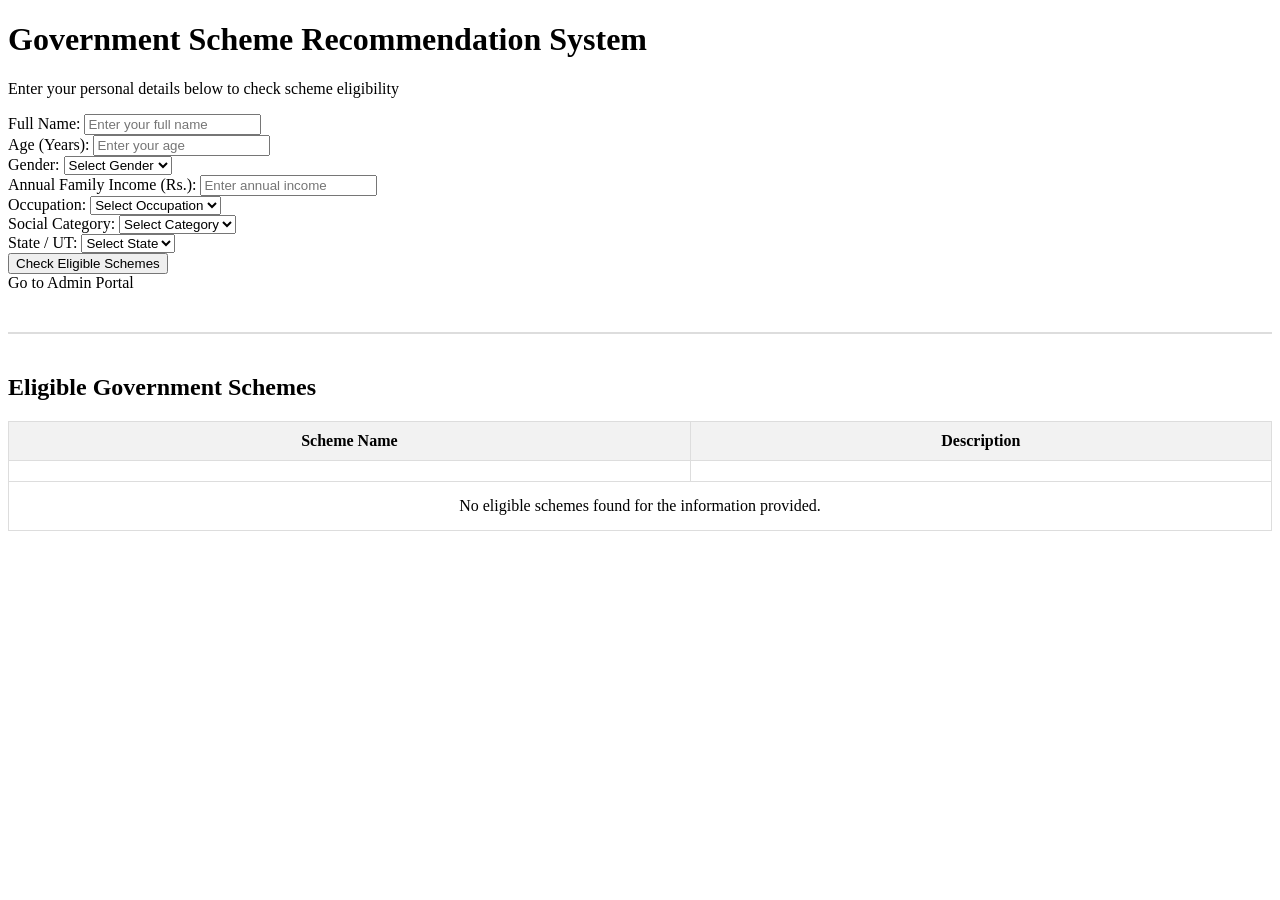
<file: target/classes/templates/index.html>
<!DOCTYPE html>
<html lang="en" xmlns:th="http://www.thymeleaf.org">
<head>
    <meta charset="UTF-8">
    <meta name="viewport" content="width=device-width, initial-scale=1.0">
    <title>Government Scheme Recommendation System</title>
    <!-- Thymeleaf style loading from static folder -->
    <link rel="stylesheet" th:href="@{/style.css}">
</head>
<body>

    <div class="container">
        <h1 id="pageTitle">Government Scheme Recommendation System</h1>
        <p class="subtitle">Enter your personal details below to check scheme eligibility</p>

        <!-- Submit to the /results endpoint -->
        <form id="recommendationForm" th:action="@{/results}" method="GET">
            
            <div class="form-group">
                <label for="name">Full Name:</label>
                <input type="text" id="name" name="name" placeholder="Enter your full name" required>
            </div>

            <div class="form-group">
                <label for="age">Age (Years):</label>
                <input type="number" id="age" name="age" placeholder="Enter your age" required>
            </div>

            <div class="form-group">
                <label for="gender">Gender:</label>
                <select id="gender" name="gender" required>
                    <option value="">Select Gender</option>
                    <option th:each="g : ${genders}" th:value="${g}" th:text="${g}"></option>
                </select>
            </div>

            <div class="form-group">
                <label for="income">Annual Family Income (Rs.):</label>
                <input type="number" id="income" name="income" placeholder="Enter annual income" required>
            </div>

            <div class="form-group">
                <label for="occupation">Occupation:</label>
                <select id="occupation" name="occupation" required>
                    <option value="">Select Occupation</option>
                    <option th:each="o : ${occupations}" th:value="${o}" th:text="${o}"></option>
                </select>
            </div>

            <div class="form-group">
                <label for="category">Social Category:</label>
                <select id="category" name="category" required>
                    <option value="">Select Category</option>
                    <option th:each="c : ${categories}" th:value="${c}" th:text="${c}"></option>
                </select>
            </div>

            <div class="form-group">
                <label for="state">State / UT:</label>
                <select id="state" name="state" required>
                    <option value="">Select State</option>
                    <option th:each="s : ${states}" th:value="${s}" th:text="${s}"></option>
                </select>
            </div>

            <button type="submit" id="submitBtn" class="btn">Check Eligible Schemes</button>
        </form>

        <div class="nav-link">
            <a th:href="@{/admin}" id="adminLink">Go to Admin Portal</a>
        </div>
        
        <!-- Results Section -->
        <div th:if="${eligibleSchemes != null}" style="margin-top: 40px; border-top: 2px solid #ddd; padding-top: 20px;">
            <h2>Eligible Government Schemes</h2>
            
            <p th:if="${error}" th:text="${error}" style="color:red;"></p>
            
            <table class="styled-table" style="width: 100%; border-collapse: collapse; margin-top: 15px;">
                <thead>
                    <tr style="background-color: #f2f2f2;">
                        <th style="padding: 10px; border: 1px solid #ddd;">Scheme Name</th>
                        <th style="padding: 10px; border: 1px solid #ddd;">Description</th>
                    </tr>
                </thead>
                <tbody>
                    <tr th:each="scheme : ${eligibleSchemes}">
                        <td th:text="${scheme.schemeName}" style="padding: 10px; border: 1px solid #ddd;"></td>
                        <td th:text="${scheme.description}" style="padding: 10px; border: 1px solid #ddd;"></td>
                    </tr>
                    <tr th:if="${#lists.isEmpty(eligibleSchemes)}">
                        <td colspan="2" style="text-align:center; padding: 15px; border: 1px solid #ddd;">No eligible schemes found for the information provided.</td>
                    </tr>
                </tbody>
            </table>
        </div>
        
    </div>

</body>
</html>
</file>
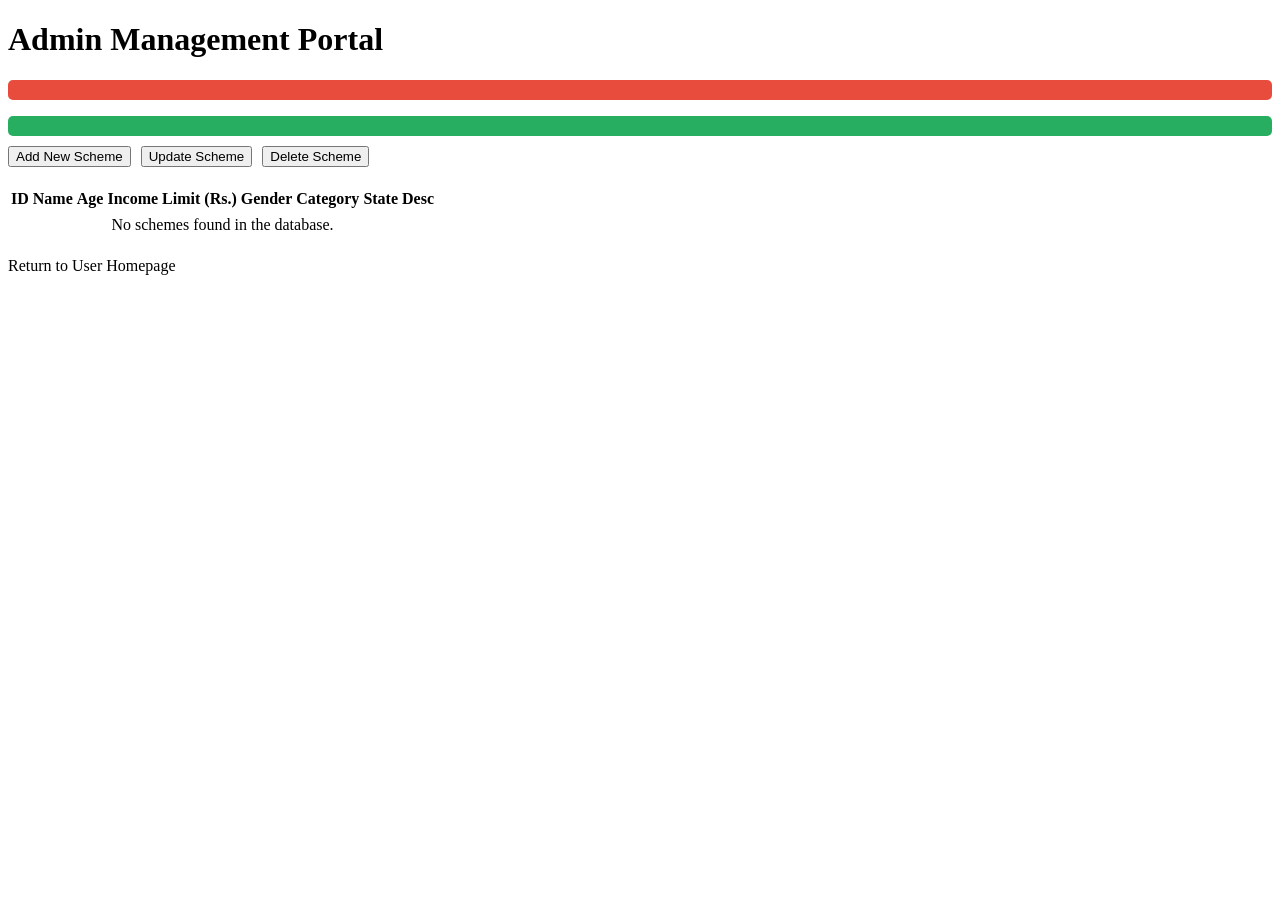
<file: target/classes/templates/admin.html>
<!DOCTYPE html>
<html lang="en" xmlns:th="http://www.thymeleaf.org">
<head>
    <meta charset="UTF-8">
    <meta name="viewport" content="width=device-width, initial-scale=1.0">
    <title>Admin Portal - Government Schemes</title>
    <link rel="stylesheet" th:href="@{/style.css}">
    <style>
        .admin-form { border: 1px solid #ddd; padding: 15px; margin-top: 15px; display: none; background: #f9f9f9; border-radius: 5px; }
        .admin-form input { margin-bottom: 10px; width: 100%; box-sizing: border-box; padding: 8px; }
    </style>
</head>
<body>
    <div class="container wide">
        <h1 id="adminTitle">Admin Management Portal</h1>

        <p th:if="${error}" th:text="${error}" style="color: #fff; background: #e74c3c; padding: 10px 15px; border-radius: 5px; margin-bottom: 10px;"></p>
        <p th:if="${success}" th:text="${success}" style="color: #fff; background: #27ae60; padding: 10px 15px; border-radius: 5px; margin-bottom: 10px;"></p>

        <div class="admin-actions" style="display:flex; gap:10px; margin-bottom: 20px;">
            <button onclick="document.getElementById('addForm').style.display='block'; document.getElementById('updateForm').style.display='none'; document.getElementById('deleteForm').style.display='none';" class="btn action-btn">Add New Scheme</button>
            <button onclick="document.getElementById('updateForm').style.display='block'; document.getElementById('addForm').style.display='none'; document.getElementById('deleteForm').style.display='none';" class="btn action-btn secondary">Update Scheme</button>
            <button onclick="document.getElementById('deleteForm').style.display='block'; document.getElementById('addForm').style.display='none'; document.getElementById('updateForm').style.display='none';" class="btn action-btn danger">Delete Scheme</button>
        </div>

        <!-- HTML Form for Adding -->
        <div id="addForm" class="admin-form">
            <h3>Add New Scheme</h3>
            <form th:action="@{/admin/add}" method="POST">
                <input type="text" name="name" placeholder="Name" required>
                <input type="number" name="minAge" placeholder="Min Age (e.g., 18)" required>
                <input type="number" name="maxAge" placeholder="Max Age (e.g., 60)" required>
                <input type="number" name="minIncome" placeholder="Min Income Limit (Rs.)" required>
                <input type="number" name="maxIncome" placeholder="Max Income Limit (Rs.)" required>
                <select name="gender" required>
                    <option value="">Select Gender</option>
                    <option value="ALL">ALL (Any Gender)</option>
                    <option th:each="g : ${genders}" th:value="${g}" th:text="${g}"></option>
                </select>
                <select name="occupation" required>
                    <option value="">Select Occupation</option>
                    <option value="ANY">ANY (Any Occupation)</option>
                    <option th:each="o : ${occupations}" th:value="${o}" th:text="${o}"></option>
                </select>
                <select name="category" required>
                    <option value="">Select Category</option>
                    <option value="ANY">ANY (Any Category)</option>
                    <option th:each="c : ${categories}" th:value="${c}" th:text="${c}"></option>
                </select>
                <select name="state" required>
                    <option value="">Select State</option>
                    <option th:each="state : ${states}" th:value="${state}" th:text="${state}"></option>
                </select>
                <input type="text" name="desc" placeholder="Description" required>
                <button type="submit" class="btn">Submit to Database</button>
                <button type="button" class="btn secondary" onclick="document.getElementById('addForm').style.display='none'">Cancel</button>
            </form>
        </div>

        <!-- HTML Form for Updating -->
        <div id="updateForm" class="admin-form">
            <h3>Update Scheme Details</h3>
            <form th:action="@{/admin/update}" method="POST">
                <input type="number" name="id" placeholder="Scheme ID to Update" required>
                <input type="text" name="name" placeholder="Updated Name" required>
                <input type="number" name="minAge" placeholder="Updated Min Age (e.g., 18)" required>
                <input type="number" name="maxAge" placeholder="Updated Max Age (e.g., 60)" required>
                <input type="number" name="minIncome" placeholder="Updated Min Income Limit (Rs.)" required>
                <input type="number" name="maxIncome" placeholder="Updated Max Income Limit (Rs.)" required>
                <select name="gender" required>
                    <option value="">Select Gender</option>
                    <option value="ALL">ALL (Any Gender)</option>
                    <option th:each="g : ${genders}" th:value="${g}" th:text="${g}"></option>
                </select>
                <select name="occupation" required>
                    <option value="">Select Occupation</option>
                    <option value="ANY">ANY (Any Occupation)</option>
                    <option th:each="o : ${occupations}" th:value="${o}" th:text="${o}"></option>
                </select>
                <select name="category" required>
                    <option value="">Select Category</option>
                    <option value="ANY">ANY (Any Category)</option>
                    <option th:each="c : ${categories}" th:value="${c}" th:text="${c}"></option>
                </select>
                <select name="state" required>
                    <option value="">Select State</option>
                    <option th:each="state : ${states}" th:value="${state}" th:text="${state}"></option>
                </select>
                <input type="text" name="desc" placeholder="Updated Description" required>
                <button type="submit" class="btn">Update Database</button>
                <button type="button" class="btn secondary" onclick="document.getElementById('updateForm').style.display='none'">Cancel</button>
            </form>
        </div>

        <!-- HTML Form for Deleting -->
        <div id="deleteForm" class="admin-form">
            <h3>Delete Scheme</h3>
            <form th:action="@{/admin/delete}" method="POST">
                <input type="number" name="id" placeholder="Enter Scheme ID to delete" required>
                <button type="submit" class="btn danger">Delete from Database</button>
                <button type="button" class="btn secondary" onclick="document.getElementById('deleteForm').style.display='none'">Cancel</button>
            </form>
        </div>

        <table id="adminTable" class="styled-table">
            <thead>
                <tr>
                    <th>ID</th>
                    <th>Name</th>
                    <th>Age</th>
                    <th>Income Limit (Rs.)</th>
                    <th>Gender</th>
                    <th>Category</th>
                    <th>State</th>
                    <th>Desc</th>
                </tr>
            </thead>
            <tbody>
                <tr th:each="s : ${schemes}">
                    <td th:text="${s.schemeId}"></td>
                    <td th:text="${s.schemeName}"></td>
                    <td th:text="${s.minAge + ' - ' + s.maxAge}"></td>
                    <td th:text="${s.minIncome + ' - ' + s.maxIncome}"></td>
                    <td th:text="${s.gender}"></td>
                    <td th:text="${s.category}"></td>
                    <td th:text="${s.state}"></td>
                    <td th:text="${s.description}"></td>
                </tr>
                <tr th:if="${#lists.isEmpty(schemes)}">
                    <td colspan="8" style="text-align:center;">No schemes found in the database.</td>
                </tr>
            </tbody>
        </table>

        <div class="nav-link" style="margin-top: 20px;">
            <a th:href="@{/}" id="homeLink" class="btn secondary">Return to User Homepage</a>
        </div>
    </div>
</body>
</html>
</file>
